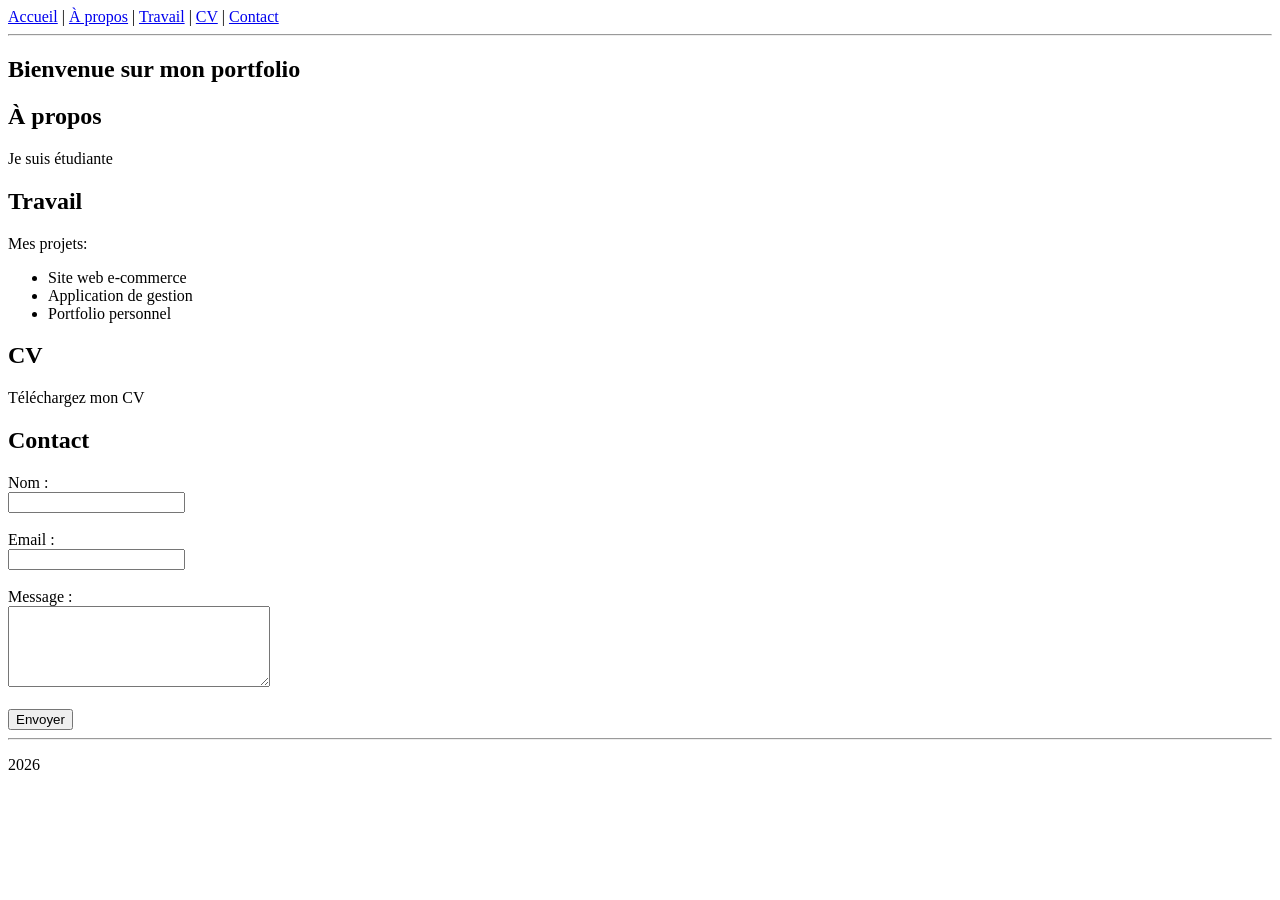
<file: workshop html/index.html>
<!DOCTYPE html>
<html lang="fr">
<head>
    <meta charset="UTF-8">
    <title>Mon Portfolio</title>
</head>
<body>
    <nav>
        <a href="#accueil">Accueil</a> |
        <a href="#about">À propos</a> |
        <a href="#work">Travail</a> |
        <a href="#cv">CV</a> |
        <a href="#contact">Contact</a>
    </nav>

    <hr>

    <section id="accueil">
        <h1>Bienvenue sur mon portfolio</h1>
    </section>

    <!-- Section About -->
    <section id="about">
        <h2>À propos</h2>
        <p>Je suis étudiante</p>
    </section>

    <section id="work">
        <h2>Travail</h2>
        <p>Mes projets:</p>
        <ul>
            <li>Site web e-commerce</li>
            <li>Application de gestion</li>
            <li>Portfolio personnel</li>
        </ul>
    </section>

    
    <section id="cv">
        <h2>CV</h2>
        <p>Téléchargez mon CV </p>
    </section>

    <section id="contact">
        <h2>Contact</h2>

        <form>
            <label>Nom :</label><br>
            <input type="text" name="nom"><br><br>

            <label>Email :</label><br>
            <input type="email" name="email"><br><br>

            <label>Message :</label><br>
            <textarea name="message" rows="5" cols="30"></textarea><br><br>

            <input type="submit" value="Envoyer">
        </form>
    </section>

    <hr>

    <footer>
        <p> 2026 </p>
    </footer>

</body>
</html>
</file>
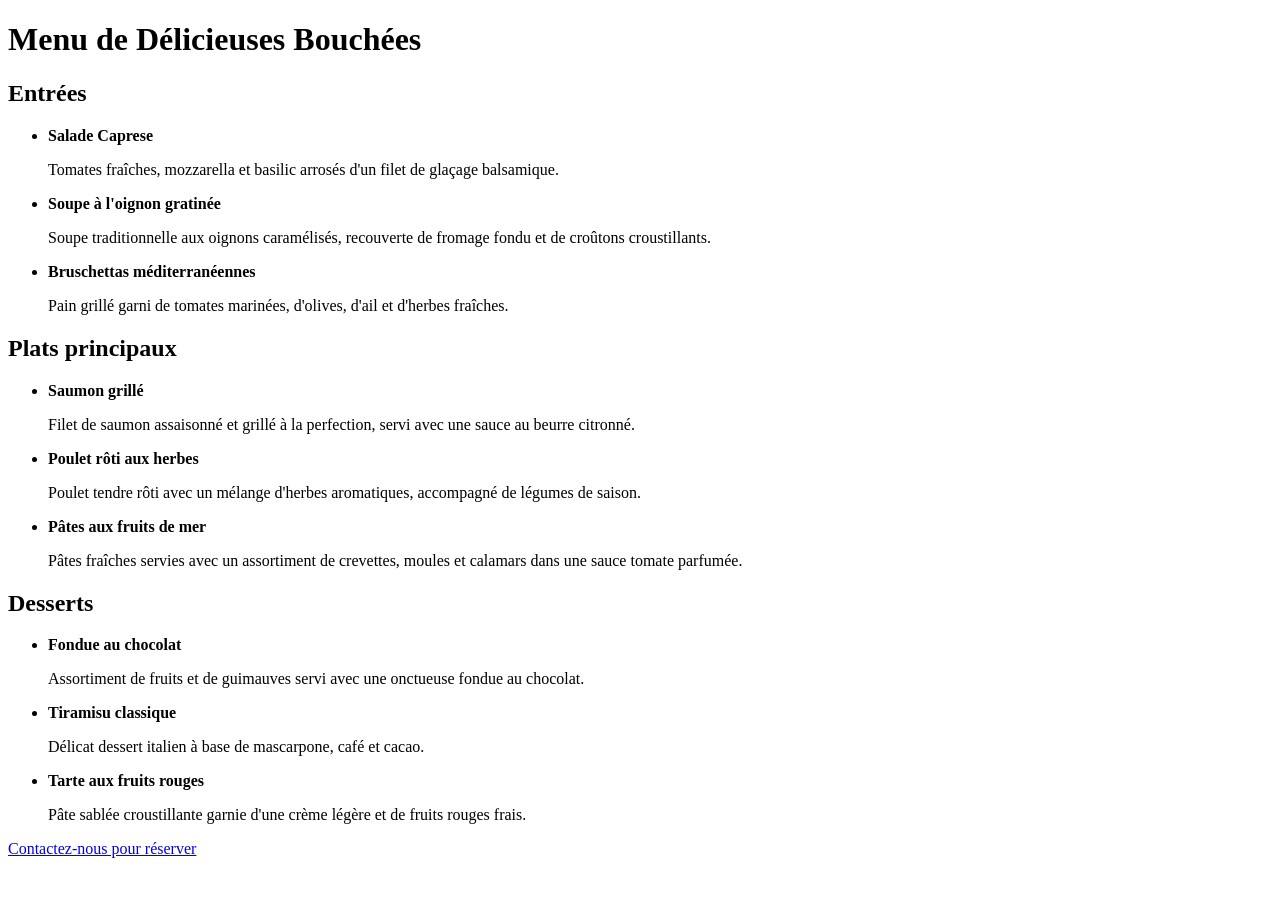
<file: contact.html>
<!DOCTYPE html>
<html lang="fr">
<head>
    <meta charset="UTF-8">
    <meta name="viewport" content="width=device-width, initial-scale=1.0">
    <title>Menu de Délicieuses Bouchées</title>
</head>
<body>

    <h1>Menu de Délicieuses Bouchées</h1>

    <h2>Entrées</h2>
    <ul>
        <li>
            <strong>Salade Caprese</strong>
            <p>Tomates fraîches, mozzarella et basilic arrosés d'un filet de glaçage balsamique.</p>
        </li>
        <li>
            <strong>Soupe à l'oignon gratinée</strong>
            <p>Soupe traditionnelle aux oignons caramélisés, recouverte de fromage fondu et de croûtons croustillants.</p>
        </li>
        <li>
            <strong>Bruschettas méditerranéennes</strong>
            <p>Pain grillé garni de tomates marinées, d'olives, d'ail et d'herbes fraîches.</p>
        </li>
    </ul>

    <h2>Plats principaux</h2>
    <ul>
        <li>
            <strong>Saumon grillé</strong>
            <p>Filet de saumon assaisonné et grillé à la perfection, servi avec une sauce au beurre citronné.</p>
        </li>
        <li>
            <strong>Poulet rôti aux herbes</strong>
            <p>Poulet tendre rôti avec un mélange d'herbes aromatiques, accompagné de légumes de saison.</p>
        </li>
        <li>
            <strong>Pâtes aux fruits de mer</strong>
            <p>Pâtes fraîches servies avec un assortiment de crevettes, moules et calamars dans une sauce tomate parfumée.</p>
        </li>
    </ul>

    <h2>Desserts</h2>
    <ul>
        <li>
            <strong>Fondue au chocolat</strong>
            <p>Assortiment de fruits et de guimauves servi avec une onctueuse fondue au chocolat.</p>
        </li>
        <li>
            <strong>Tiramisu classique</strong>
            <p>Délicat dessert italien à base de mascarpone, café et cacao.</p>
        </li>
        <li>
            <strong>Tarte aux fruits rouges</strong>
            <p>Pâte sablée croustillante garnie d'une crème légère et de fruits rouges frais.</p>
        </li>
    </ul>

    <p>
        <a href="contact.html">Contactez-nous pour réserver</a>
    </p>

</body>
</html>
</file>
